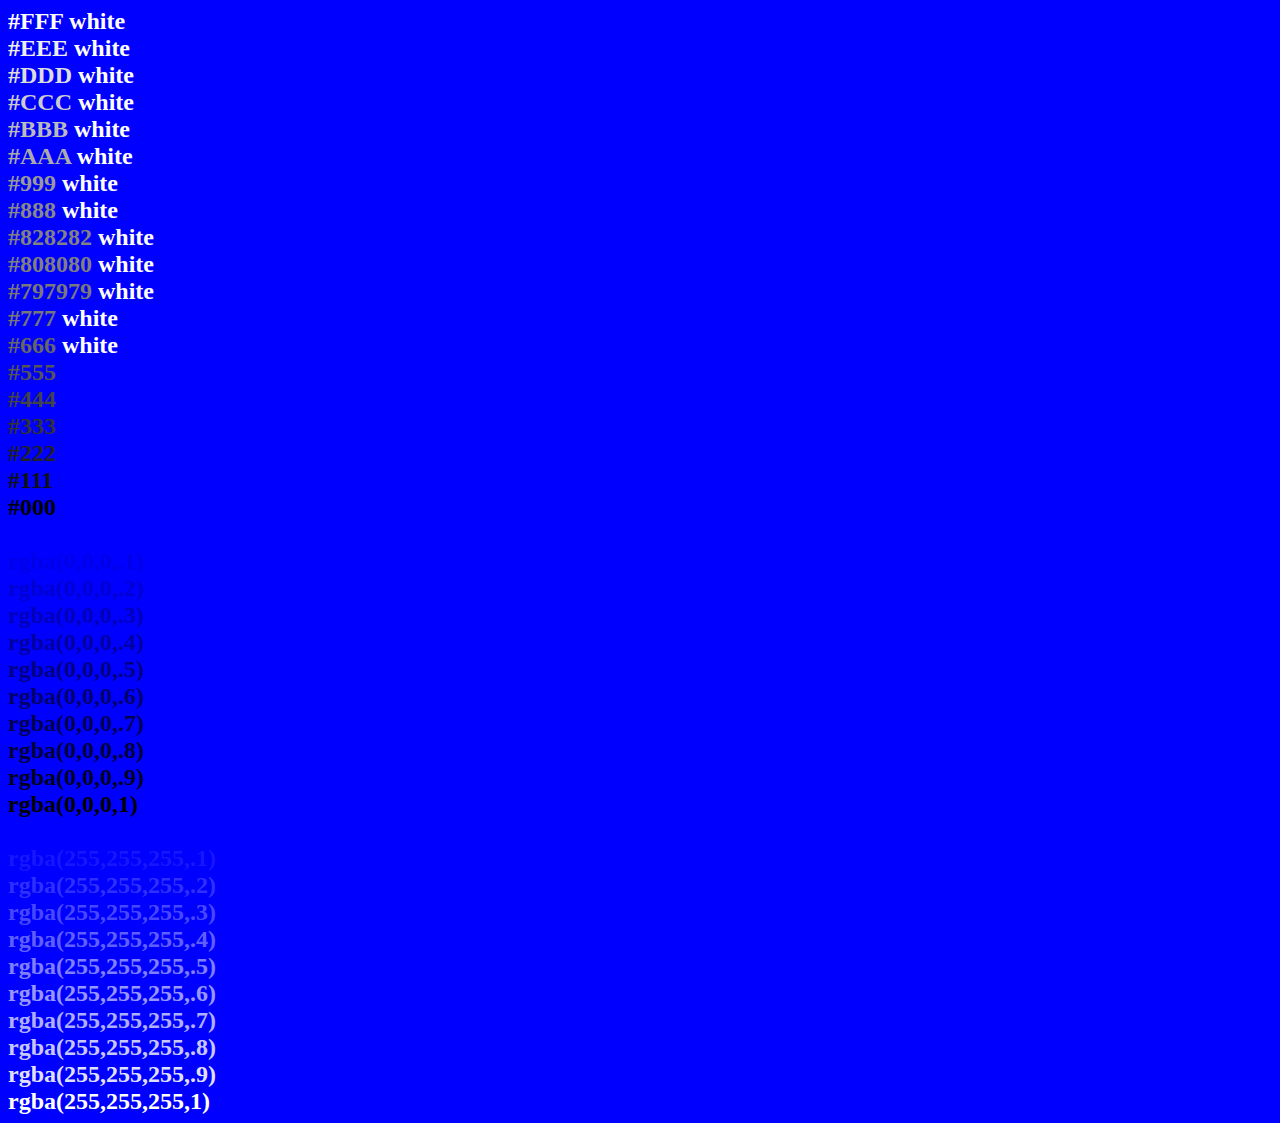
<file: print_test.html>
<!DOCTYPE html>
<html>
<title>Mountain Project Extraction</title>
<head>
	<style type="text/css">
		body {
			background-color: #0000FF;
}
		div {
			font-size: 24px;
			font-weight: bold;
}
.white {
	color: #FFF !important;
}
	</style>
</head>
<body>
	<div style="color: #FFF;">#FFF <span class="white">white</span></div>
	<div style="color: #EEE;">#EEE <span class="white">white</span></div>
	<div style="color: #DDD;">#DDD <span class="white">white</span></div>
	<div style="color: #CCC;">#CCC <span class="white">white</span></div>
	<div style="color: #BBB;">#BBB <span class="white">white</span></div>
	<div style="color: #AAA;">#AAA <span class="white">white</span></div>
	<div style="color: #999;">#999 <span class="white">white</span></div>
	<div style="color: #888;">#888 <span class="white">white</span></div>
	<div style="color: #828282;">#828282 <span class="white">white</span></div>
	<div style="color: #808080;">#808080 <span class="white">white</span></div>
	<div style="color: #797979;">#797979 <span class="white">white</span></div>
	<div style="color: #777;">#777 <span class="white">white</span></div>
	<div style="color: #666;">#666 <span class="white">white</span></div>
	<div style="color: #555;">#555</div>
	<div style="color: #444;">#444</div>
	<div style="color: #333;">#333</div>
	<div style="color: #222;">#222</div>
	<div style="color: #111;">#111</div>
	<div style="color: #000;">#000</div>

	<div style="color: rgba(0,0,0,0);">rgba(0,0,0,0)</div>
	<div style="color: rgba(0,0,0,.1);">rgba(0,0,0,.1)</div>
	<div style="color: rgba(0,0,0,.2);">rgba(0,0,0,.2)</div>
	<div style="color: rgba(0,0,0,.3);">rgba(0,0,0,.3)</div>
	<div style="color: rgba(0,0,0,.4);">rgba(0,0,0,.4)</div>
	<div style="color: rgba(0,0,0,.5);">rgba(0,0,0,.5)</div>
	<div style="color: rgba(0,0,0,.6);">rgba(0,0,0,.6)</div>
	<div style="color: rgba(0,0,0,.7);">rgba(0,0,0,.7)</div>
	<div style="color: rgba(0,0,0,.8);">rgba(0,0,0,.8)</div>
	<div style="color: rgba(0,0,0,.9);">rgba(0,0,0,.9)</div>
	<div style="color: rgba(0,0,0,1);">rgba(0,0,0,1)</div>

	<div style="color: rgba(255,255,255,0);">rgba(255,255,255,0)</div>
	<div style="color: rgba(255,255,255,.1);">rgba(255,255,255,.1)</div>
	<div style="color: rgba(255,255,255,.2);">rgba(255,255,255,.2)</div>
	<div style="color: rgba(255,255,255,.3);">rgba(255,255,255,.3)</div>
	<div style="color: rgba(255,255,255,.4);">rgba(255,255,255,.4)</div>
	<div style="color: rgba(255,255,255,.5);">rgba(255,255,255,.5)</div>
	<div style="color: rgba(255,255,255,.6);">rgba(255,255,255,.6)</div>
	<div style="color: rgba(255,255,255,.7);">rgba(255,255,255,.7)</div>
	<div style="color: rgba(255,255,255,.8);">rgba(255,255,255,.8)</div>
	<div style="color: rgba(255,255,255,.9);">rgba(255,255,255,.9)</div>
	<div style="color: rgba(255,255,255,1);">rgba(255,255,255,1)</div>
</body>
</html>
</file>
